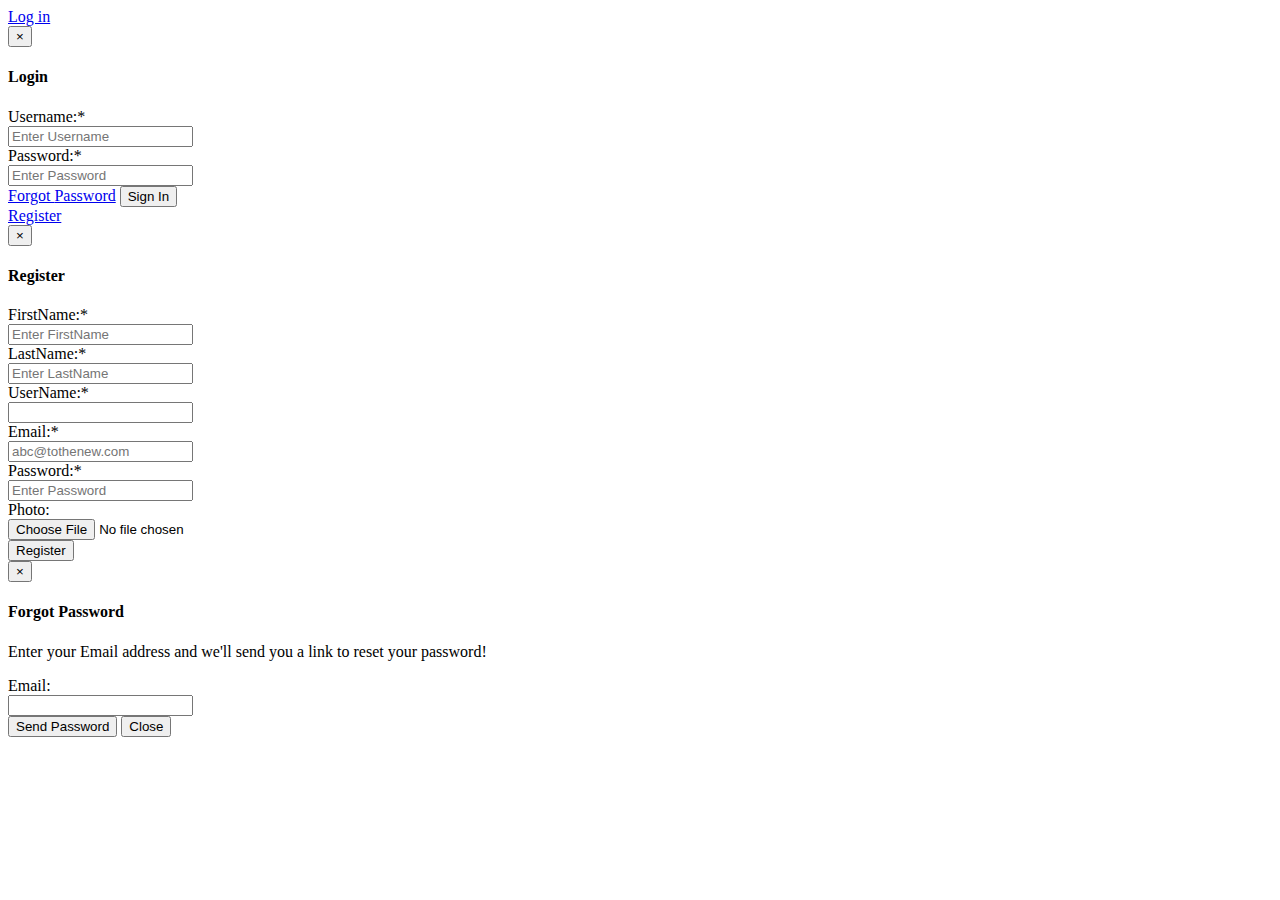
<file: Project-Reap/src/main/resources/templates/index.html>
<!DOCTYPE html>
<html lang="en" xmlns:th="http://www.thymeleaf.org">

<head>
    <meta charset="UTF-8">
    <meta name="viewport" content="width=device-width, initial-scale=1.0">
    <meta http-equiv="X-UA-Compatible" content="ie=edge">
    <title>REAP</title>
    <link th:href="@{'/stylesheets/application.css'}" rel="stylesheet"/>
    <script th:src="@{'/javascript/jquery-3.3.1.min.js'}"></script>
    <script th:src="@{'/javascript/application.js'}"></script>
    <link th:href="@{'/bootstrap-3.3.7-dist/css/bootstrap.css'}" rel="stylesheet"/>
    <script th:src="@{'/bootstrap-3.3.7-dist/js/bootstrap.js'}"></script>

</head>

<body>
<div id="container-fluid">
    <!--Header Section-->
    <header th:insert="layouts/common.html :: header"></header>
    <div class="middle-section">

        <div id="banner">
            <!--Showing the alerts-->
            <div class="col-md-7">
                <div th:if="${message}" th:text="${message}" th:class="${'alert ' + alertClass}"/>
            </div>

            <!--UserName ALready exists error message!!-->

                <!--<div class="col-md-10">-->

                                                <!--<div th:if="${#fields.hasErrors('userName')}"-->
                                                      <!--th:errors="*{userName}" th:class="${'alert ' + alertClass}">-->

                                                <!--</div>-->

                <!--</div>-->







            <div class="container">
                <!-- LOGIN SECTION -->
                <div class="login">
                    <a href="#" class="btn btn-info btn-lg" id="login-section" data-toggle="modal" data-target="#login"
                       data-backdrop="static" data-keyboard="false">
                        <span class="glyphicon glyphicon-log-in"></span> Log in
                    </a>
                    <!-- Modal -->
                    <div class="modal fade" id="login" tabindex="-1" role="dialog">
                        <div class="modal-dialog">

                            <!-- Modal content-->
                            <div class="modal-content">
                                <div class="modal-header">
                                    <button type="button" class="close" data-dismiss="modal">&times;</button>
                                    <h4 class="modal-title">Login</h4>
                                </div>
                                <div class="modal-body">
                                    <!--Showing the login alerts-->
                                    <!--<div id="login-alerts"></div>-->

                                    <div class="panel panel-primary">

                                        <div class="panel-body">


                                            <form id="signIn" class="form-horizontal"  th:object="${user}"
                                                  method="post" autocomplete="off" th:action="@{'/login'}"
                                            >
                                                <div class="form-group">
                                                    <label class="control-label col-sm-2"
                                                           for="userName">Username:<span>*</span></label>
                                                    <div class="col-sm-10">
                                                        <input type="text" th:field="*{userName}" class="form-control"
                                                               id="userName"
                                                               placeholder="Enter Username"
                                                               name="username">
                                                    </div>
                                                </div>
                                                <div class="form-group">
                                                    <label class="control-label col-sm-2"
                                                           for="loginpwd">Password:<span>*</span></label>
                                                    <div class="col-sm-10">
                                                        <input type="password" th:field="*{password}"
                                                               class="form-control" id="loginpwd"
                                                               placeholder="Enter Password"
                                                               name="password">
                                                    </div>
                                                </div>


                                                <div class="modal-footer">
                                                    <div class="form-group">
                                                        <a href="#" data-dismiss="modal" data-toggle="modal" data-target="#forgotPassword" id="forgot-password-section">Forgot
                                                        <!--<a href="#" data-dismiss="modal"  data-toggle="modal" data-target="#forgotPassword">Forgot-->
                                                            Password</a>
                                                        <button type="submit" id="submitForm" class="btn btn-primary">Sign In</button>
                                                    </div>
                                                </div>
                                            </form>
                                        </div>
                                    </div>
                                </div>
                            </div>
                        </div>
                    </div>
                </div>
                <!-- SIGNUP SECTION -->
                <div class="signUp">

                    <a href="#" class="btn btn-info btn-lg"  id="registerButton" data-toggle="modal" data-target="#signup"
                       data-backdrop="static" data-keyboard="false">
                        <span class="glyphicon glyphicon-registration-mark"></span> Register
                    </a>
                    <div class="modal fade" id="signup" role="dialog">
                        <div class="modal-dialog">

                            <!-- Modal content-->
                            <div class="modal-content">
                                <div class="modal-header">
                                    <button type="button" class="close" data-dismiss="modal">&times;</button>
                                    <h4 class="modal-title">Register</h4>
                                </div>
                                <div class="modal-body">
                                    <div id="register-message"></div>

                                    <div class="panel panel-primary">
                                        <!--<div class="panel-heading">Sign Up</div>-->
                                        <div class="panel-body">


                                            <form id="registeration" th:action="@{'/register'}" enctype="multipart/form-data" class="form-horizontal"
                                                   th:Object="${user}" method="post"
                                                  autocomplete="off">

                                                <!--<div class="form-group">-->
                                                <!--<div class="col-sm-10">-->
                                                <!--<div class="alert alert-success" role="alert" th:if="${message}"-->
                                                <!--th:text="${message}"></div>-->
                                                <!--</div>-->
                                                <!--</div>-->

                                                <!-- FirstName -->
                                                <div class="form-group">
                                                    <label class="control-label col-sm-2"
                                                           for="firstName">FirstName:<span>*</span></label>
                                                    <div class="col-sm-10">
                                                        <input type="text" th:field="*{firstName}" class="form-control"
                                                               id="firstName" placeholder="Enter FirstName">

                                                    </div>
                                                </div>

                                                <!-- LastName -->
                                                <div class="form-group">
                                                    <label class="control-label col-sm-2"
                                                           for="lastName">LastName:<span>*</span></label>
                                                    <div class="col-sm-10">
                                                        <input type="text" th:field="*{lastName}" class="form-control"
                                                               id="lastName" placeholder="Enter LastName">

                                                    </div>
                                                </div>

                                                <!-- UserName -->
                                                <div class="form-group">
                                                    <label class="control-label col-sm-2"
                                                           for="userNameSign">UserName:<span>*</span></label>
                                                    <div class="col-sm-10">
                                                        <input type="text" th:field="*{userName}" class="form-control"
                                                               value=" " id="userNameSign" placeholder="Enter UserName" required>

                                                    </div>
                                                </div>

                                                <!-- Email Address -->
                                                <div class="form-group">
                                                    <label class="control-label col-sm-2"
                                                           for="registerEmail">Email:<span>*</span></label>
                                                    <div class="col-sm-10">
                                                        <input type="email" th:field="*{email}" class="form-control"
                                                               id="registerEmail"
                                                               placeholder="abc@tothenew.com">

                                                    </div>
                                                </div>



                                                <!-- Password -->
                                                <div class="form-group">
                                                    <label class="control-label col-sm-2"
                                                           for="pwd">Password:<span>*</span></label>
                                                    <div class="col-sm-10">
                                                        <input type="password" th:field="*{password}"
                                                               class="form-control"
                                                               id="pwd" placeholder="Enter Password" required>

                                                    </div>
                                                </div>

                                                <!-- Add Photo -->
                                                <div class="form-group">
                                                    <div class="custom-file">
                                                        <label class="custom-file-label control-label col-sm-2"
                                                               for="customFile">Photo:</label>
                                                        <div class="col-sm-10">
                                                            <input type="file" class="custom-file-input form-control"
                                                                   id="customFile">
                                                        </div>
                                                    </div>
                                                </div>


                                                <div class="modal-footer">
                                                    <div class="form-group">
                                                        <div class="col-sm-offset-2 col-sm-10">
                                                            <button id="register" type="submit" class="btn btn-primary">

                                                                Register
                                                            </button>
                                                        </div>
                                                    </div>
                                                </div>
                                            </form>
                                        </div>
                                    </div>
                                </div>
                            </div>

                        </div>
                    </div>
                </div>

                <!-- FORGOT PASSWORD MODAL SECTION -->
                <div class="modal fade" id="forgotPassword" role="dialog" >
                    <div class="modal-dialog">

                        <!-- Modal content-->
                        <div class="modal-content">
                            <div class="modal-header">
                                <button type="button" class="close" data-dismiss="modal">&times;</button>
                                <h4 class="modal-title">Forgot Password</h4>
                            </div>
                            <div class="modal-body">
                                <p>Enter your Email address and we'll send you a link to reset your password!</p>
                                <div class="panel panel-primary">
                                    <div class="panel-body">
                                        <form class="form-horizontal" th:action="@{'/forgot'}"  autocomplete="on" th:Object="${user}" method="post">
                                            <div class="form-group">
                                                <label class="control-label col-sm-2" for="email-forgot">Email:</label>
                                                <div class="col-sm-10">
                                                    <input type="email" class="form-control" id="email-forgot" th:field="*{email}" required>
                                                </div>
                                            </div>


                            <div class="modal-footer">
                                <div class="form-group">

                                    <button type="submit" class="btn btn-primary">Send Password</button>
                                    <!--<a th:href="@{/forgot}" class="btn btn-primary">Send Password</a>-->

                                    <button type="button" class="btn btn-primary" data-dismiss="modal">Close</button>

                                </div>
                            </div>
                                        </form>
                                    </div>
                                </div>
                            </div>
                        </div>

                    </div>
                </div>

            </div>

        </div>

    </div>
    <footer th:insert="layouts/common.html :: footer"></footer>
</div>
</body>

</html>
</file>
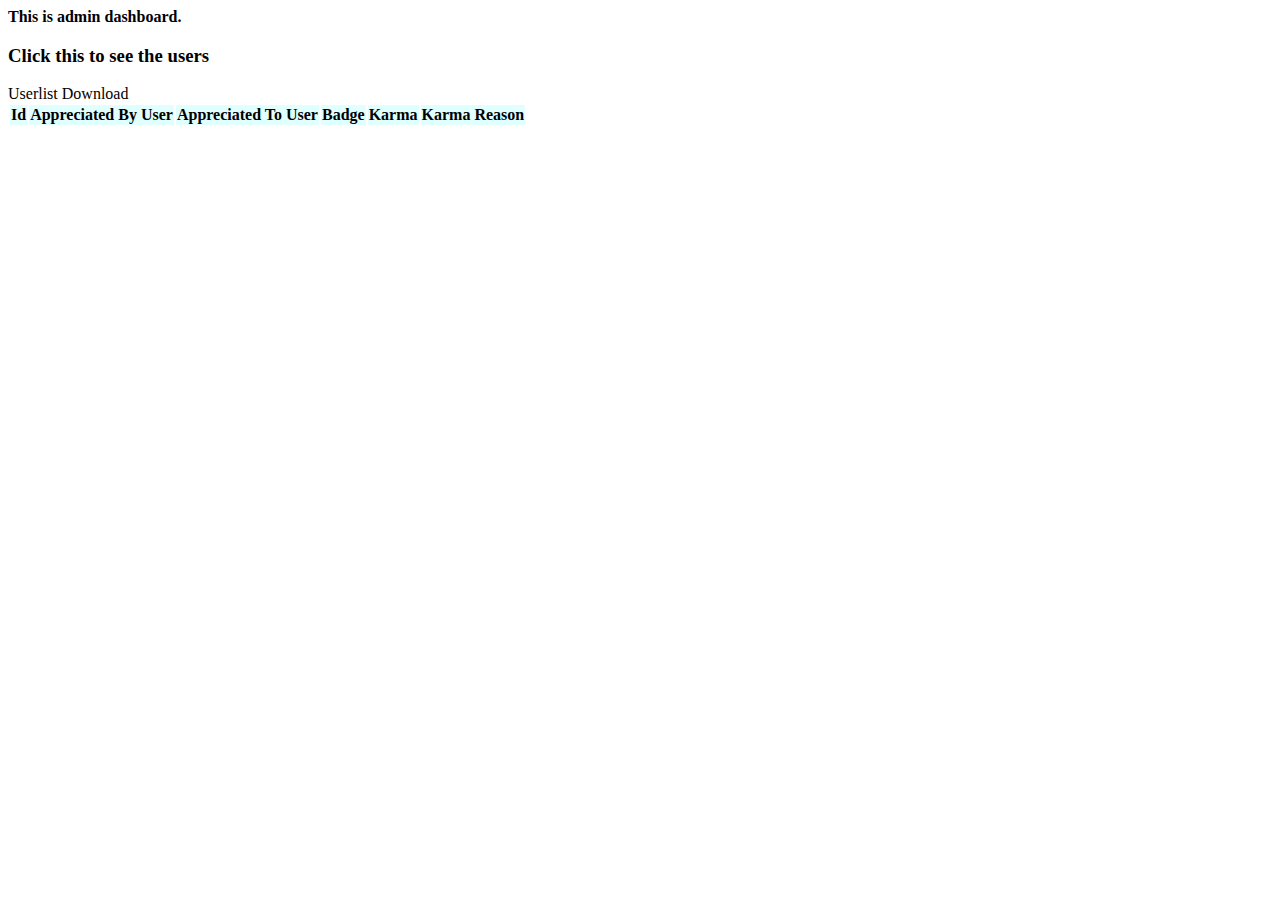
<file: Project-Reap/src/main/resources/templates/adminDashboard.html>
<!DOCTYPE html>
<html lang="en" xmlns:th="http://www.thymeleaf.org">

<head>
    <meta charset="UTF-8">
    <title>Admin</title>
    <link th:href="@{'/stylesheets/application.css'}" rel="stylesheet"/>
    <link th:href="@{'/bootstrap-3.3.7-dist/css/bootstrap.css'}" rel="stylesheet"/>
    <script th:src="@{'/javascript/jquery-3.3.1.min.js'}"></script>
    <script th:src="@{'/bootstrap-3.3.7-dist/js/bootstrap.js'}"></script>

</head>
<body>
<header th:insert="layouts/common.html :: header"></header>

<div class="admin-dashboard-section">
    <strong>This is admin dashboard.</strong>
        <br>
        <h3>Click this to see the users</h3>
        <a th:href="@{/admin/users}" class="btn btn-success">Userlist</a>

        <a th:href="@{/downloadCSV}" class="btn btn-info btn-lg">
            <span class="glyphicon glyphicon-download-alt"></span> Download
        </a>
        <div id="users">
            <table th:cellpadding="30px" th:cellspacing="30px">

                <tr style="background-color: lightcyan">
                    <th>Id</th>
                    <th>Appreciated By User</th>
                    <th>Appreciated To User</th>
                    <th>Badge</th>
                    <th>Karma</th>
                    <th>Karma Reason</th>



                </tr>
                <tr class="userdata" th:each="user, iterStat:${WallofFameList}"  th:style="${iterStat.odd}? 'background: #f0f0f2;' : 'background: #ffffff;'">
                    <td th:text="${user.id}"></td>
                    <td th:text="${user.appreciatedBy.firstName}"></td>

                    <td th:text="${user.appreciatedUser.firstName}"></td>
                    <td th:text="${user.badge}"></td>
                    <td th:text="${user.karma}"></td>
                    <td th:text="${user.reason}"></td>


                </tr>

            </table>
        </div>
</div>

<footer th:insert="layouts/common.html :: footer"></footer>
</body>
</html>
</file>
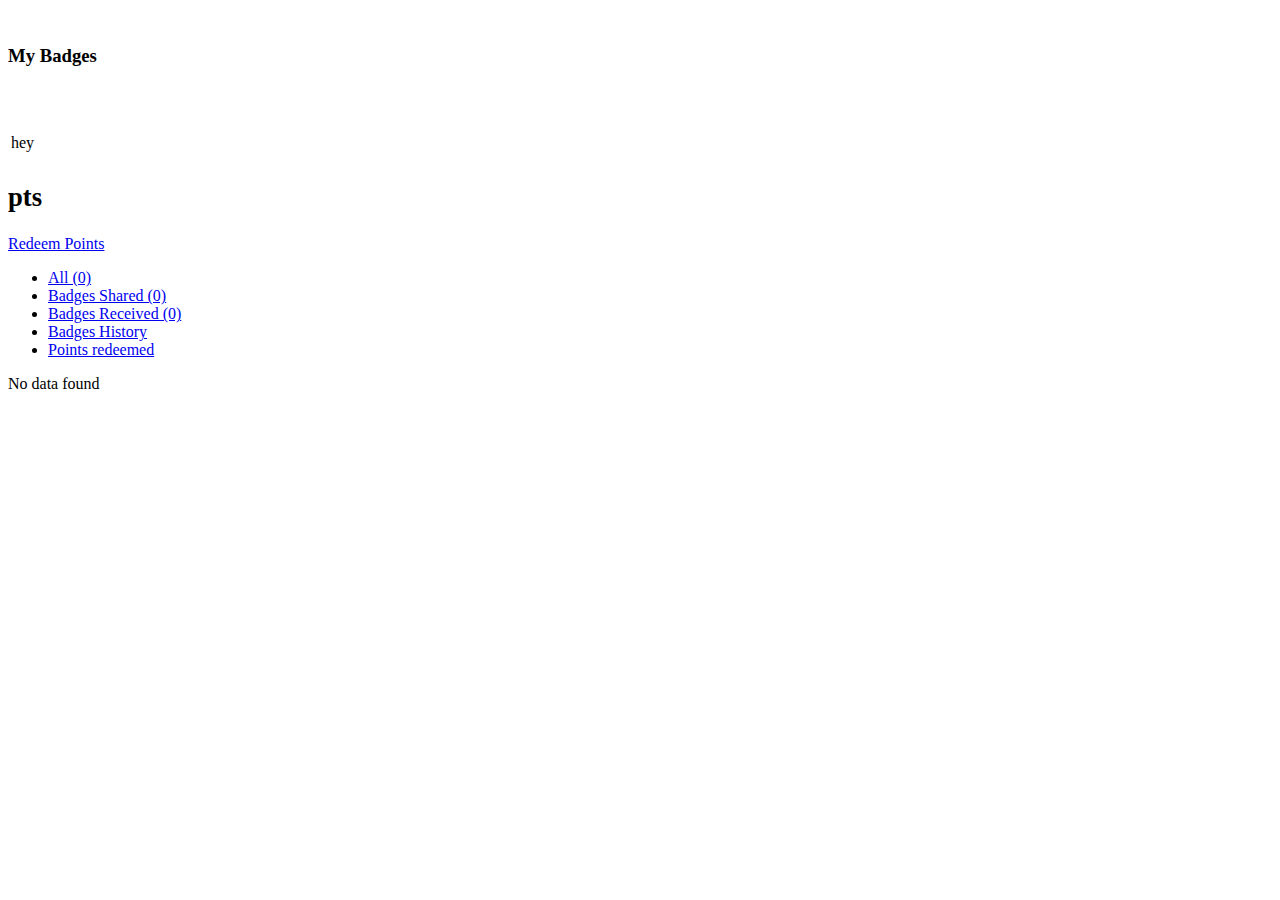
<file: Project-Reap/src/main/resources/templates/badge.html>
<!DOCTYPE html>
<html lang="en" xmlns:th="http://www.thymeleaf.org">
<head>
    <meta charset="UTF-8">
    <title>Title</title>
    <link rel="stylesheet" type="text/css" th:href="@{'/stylesheets/application.css'}"/>
    <link th:href="@{'/bootstrap-3.3.7-dist/css/bootstrap.css'}" rel="stylesheet"/>
    <script th:src="@{'/javascript/jquery-3.3.1.min.js'}"></script>
    <script th:src="@{'/bootstrap-3.3.7-dist/js/bootstrap.js'}"></script>

</head>
<body>
<header th:insert="layouts/common.html :: header"></header>
<div class="badge-board">
    <div class="col-lg-4 col-md-4 mybadge">
        <div class="panel panel-primary">
            <div class="panel-heading">
                <img th:src="@{'/images/star.png'}" alt="">
                <h3>My Badges</h3>
            </div>
            <div class="panel-body">
                <div class="badge-content" >
                    <div class="badge-content-left">
                        <img th:src="@{'/images/person.png'}" alt="">
                    </div>

                    <div class="badge-content-right">
                        <table>
                            <tr th:each="user, iterStat:${currentUser}" style="color: palevioletred;font-size: 25px">
                                <td th:text="${user.firstName}"></td>
                                <td th:text="${user.lastName}"></td>
                            </tr>
                        </table>
                        <table>
                            <tr>
                                <th><img th:src="@{'/images/goldstar.png'}" alt=""></th>
                                <th><img th:src="@{'/images/silverstar.png'}" alt=""></th>
                                <th><img th:src="@{'/images/bronzestar.png'}" alt=""></th>
                            </tr>
                            <tr th:each="mapEntry : ${badgeCount}">
                                <td th:text="${mapEntry.key}">hey</td>
                                <td th:text="${mapEntry.value}"></td>

                                <!--<td th:text="${user.badge.goldBadge}"></td>-->
                                <!--<td th:text="${user.badge.silverBadge}"></td>-->
                                <!--<td th:text="${user.badge.bronzeBadge}"></td>-->
                            </tr>
                        </table>
                    </div>
                </div>
                <div class="col-lg-5 custom-availablePoints">
                    <div class="points">
                        <!--<img th:src="@{'/images/points.png'}" alt="">-->

                        <div class="h1point availablePoints">
                            <h1 th:text="${currentUser.totalPoints}">
                                <small>pts</small>
                            </h1>
                        </div>

                    </div>
                </div>
            </div>


        </div>
        <a href="#" class="btn btn-block">Redeem Points</a>
    </div>
    <div class="col-lg-8 col-md-8">

        <div class="box-content">
            <div class="head-bar no-bg">
                <div class="head-inputs">
                    <div class="row">

                        <div class="col-lg-12 col-md-12">
                            <!-- Nav tabs -->
                            <div class="nav-outer">

                                <ul class="nav nav-tabs trending" role="tablist">
                                    <li role="presentation" class="active">
                                        <a href="/badge/index" role="tab">
                                            All (0)
                                        </a>
                                    </li>
                                    <li role="presentation" class="" id="badges_shared">
                                        <a href="#" role="tab">
                                            Badges Shared (0)
                                        </a>
                                    </li>
                                    <li role="presentation" class="" id="badges_received">
                                        <a href="#" role="tab">
                                            Badges Received (0)
                                        </a>
                                    </li>

                                    <li role="presentation" class="" id="badges_history">
                                        <a href="#y" role="tab">
                                            Badges History
                                        </a>
                                    </li>


                                    <li role="presentation" class="" id="points_redeemed">
                                        <a href="#" role="tab">Points redeemed</a>
                                    </li>

                                </ul>

                                <span class="trending-trigger"><span></span><span></span><span></span></span></div>
                        </div>

                    </div>

                </div>

            </div>
        </div>

        <div class="content border-full panel-zIndex">

            <div class="col-lg-12">
                <div class="pannelouter">
                    <div class="tab-content">

                        <div role="tabpanel" class="tab-pane active" id="home">

                            <div class="row">


                                No data found


                            </div>

                        </div>

                    </div>

                </div>

            </div>

        </div>

    </div>
</div>
<script type="text/javascript">
    $(document).ready(function () {
        $(".nav-outer").prepend('<span class="custom-value-text">' + $('.nav-outer li.active').text() + '</span>'),
            $(".nav-outer").append('<span class="trending-trigger"><span></span><span></span><span></span></span>'),
            $(".trending-trigger").click(function () {
                $(".nav-tabs.trending").toggleClass("open");
            })
    });
</script>


<input type="hidden" name="sfId" value="3025" id="userSfId">

</div>
</body>
</html>
</file>
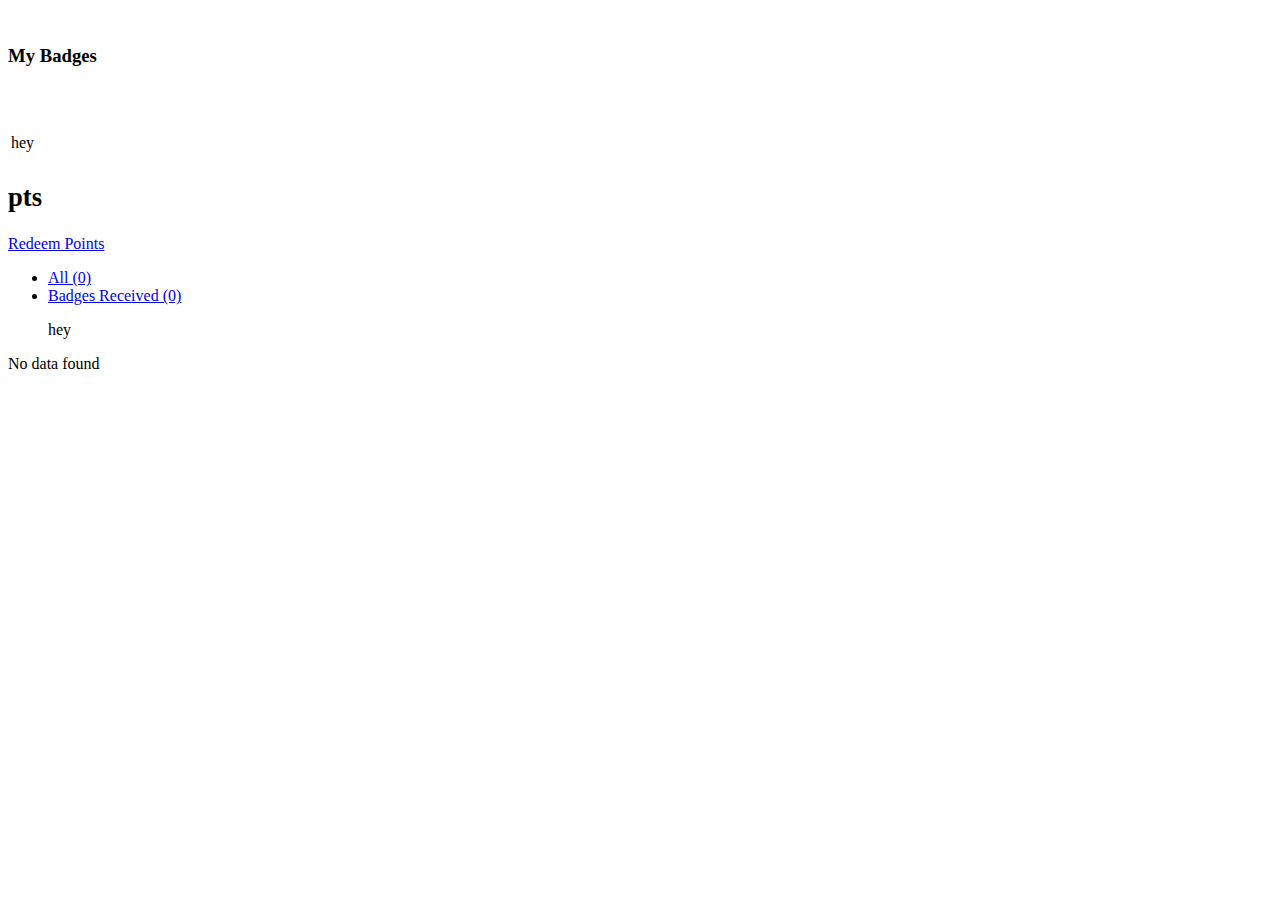
<file: Project-Reap/src/main/resources/templates/badgeReceived.html>
<!DOCTYPE html>
<html lang="en" xmlns:th="http://www.thymeleaf.org">
<head>
    <meta charset="UTF-8">
    <title>Title</title>
    <link rel="stylesheet" type="text/css" th:href="@{'/stylesheets/application.css'}"/>
    <link th:href="@{'/bootstrap-3.3.7-dist/css/bootstrap.css'}" rel="stylesheet"/>
    <script th:src="@{'/javascript/jquery-3.3.1.min.js'}"></script>
    <script th:src="@{'/bootstrap-3.3.7-dist/js/bootstrap.js'}"></script>

</head>
<body>
<header th:insert="layouts/common.html :: header"></header>
<div class="badge-board">
    <div class="col-lg-4 col-md-4 mybadge">
        <div class="panel panel-primary">
            <div class="panel-heading">
                <img th:src="@{'/images/star.png'}" alt="">
                <h3>My Badges</h3>
            </div>
            <div class="panel-body">
                <div class="badge-content" >
                    <div class="badge-content-left">
                        <img th:src="@{'/images/person.png'}" alt="">
                    </div>

                    <div class="badge-content-right">
                        <table>
                            <tr th:each="user, iterStat:${currentUser}" style="color: palevioletred;font-size: 25px">
                                <td th:text="${user.firstName}"></td>
                                <td th:text="${user.lastName}"></td>
                            </tr>
                        </table>
                        <table>
                            <tr>
                                <th><img th:src="@{'/images/goldstar.png'}" alt=""></th>
                                <th><img th:src="@{'/images/silverstar.png'}" alt=""></th>
                                <th><img th:src="@{'/images/bronzestar.png'}" alt=""></th>
                            </tr>
                            <tr th:each="mapEntry : ${badgeCount}">
                                <td th:text="${mapEntry.key}">hey</td>
                                <td th:text="${mapEntry.value}"></td>

                            </tr>
                        </table>
                    </div>
                </div>
                <div class="col-lg-5 custom-availablePoints">
                    <div class="points">
                        <!--<img th:src="@{'/images/points.png'}" alt="">-->

                        <div class="h1point availablePoints">
                            <h1 th:text="${currentUser.totalPoints}">
                                <small>pts</small>
                            </h1>
                        </div>

                    </div>
                </div>
            </div>


        </div>
        <a href="#" class="btn btn-block">Redeem Points</a>
    </div>
    <div class="col-lg-8 col-md-8">

        <div class="box-content">
            <div class="head-bar no-bg">
                <div class="head-inputs">
                    <div class="row">

                        <div class="col-lg-12 col-md-12">
                            <!-- Nav tabs -->
                            <div class="nav-outer">

                                <ul class="nav nav-tabs trending" role="tablist">
                                    <li role="presentation" class="active">
                                        <a href="/badge/index" role="tab">
                                            All (0)
                                        </a>
                                    </li>

                                    <li role="presentation" class="" id="badges_received">
                                        <a href="#" role="tab">
                                            Badges Received (0)
                                        </a>
                                        <p th:each="mapEntry : ${badgeCount}">
                                            <td th:text="${mapEntry.key}">hey</td>
                                            <td th:text="${mapEntry.value}"></td>

                                        </p>
                                    </li>


                                </ul>

                                <span class="trending-trigger"><span></span><span></span><span></span></span></div>
                        </div>

                    </div>

                </div>

            </div>
        </div>

        <div class="content border-full panel-zIndex">

            <div class="col-lg-12">
                <div class="pannelouter">
                    <div class="tab-content">

                        <div role="tabpanel" class="tab-pane active" id="home">

                            <div class="row">


                                No data found


                            </div>

                        </div>

                    </div>

                </div>

            </div>

        </div>

    </div>
</div>
<script type="text/javascript">
    $(document).ready(function () {
        $(".nav-outer").prepend('<span class="custom-value-text">' + $('.nav-outer li.active').text() + '</span>'),
            $(".nav-outer").append('<span class="trending-trigger"><span></span><span></span><span></span></span>'),
            $(".trending-trigger").click(function () {
                $(".nav-tabs.trending").toggleClass("open");
            })
    });
</script>


<input type="hidden" name="sfId" value="3025" id="userSfId">

</div>
</body>
</html>
</file>
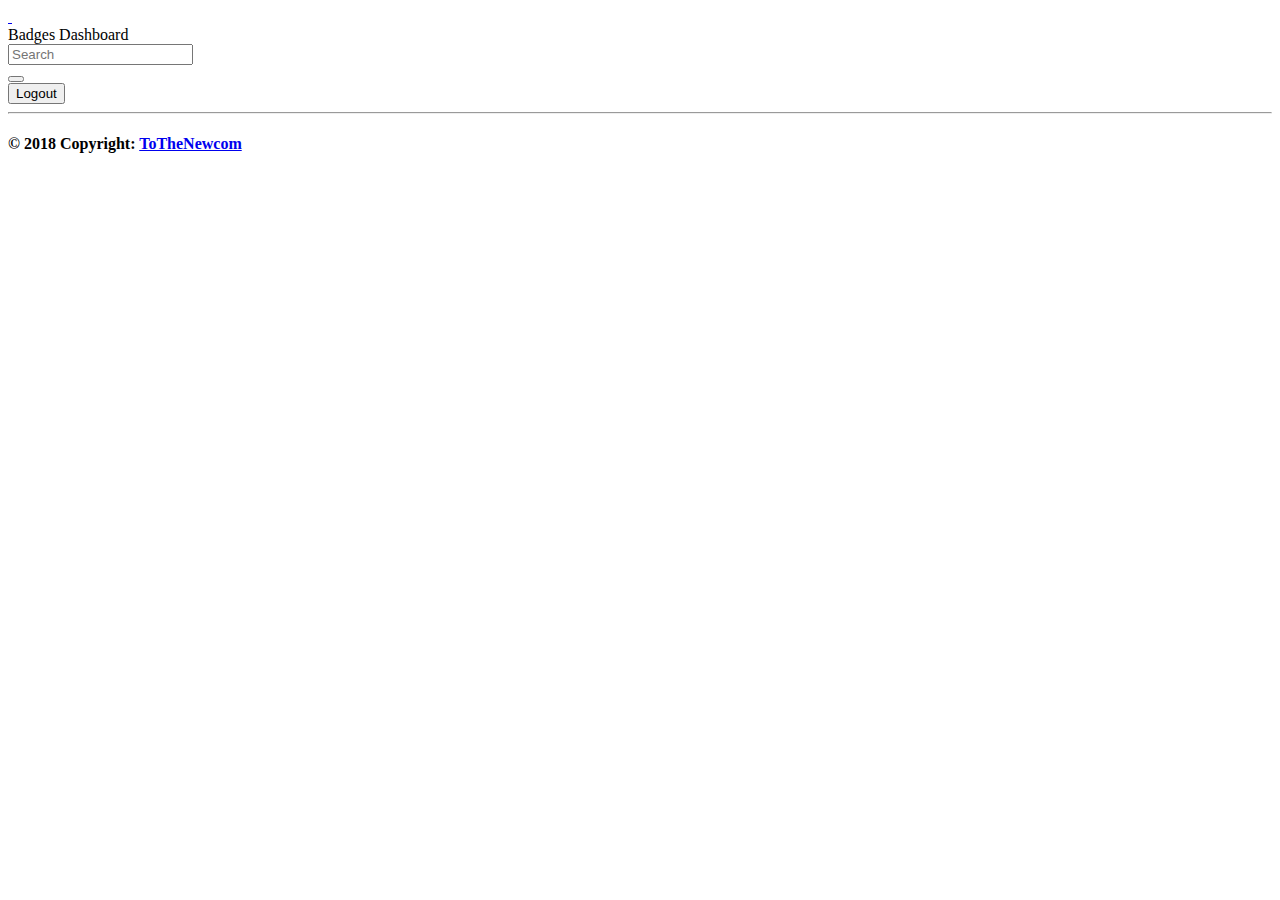
<file: Project-Reap/src/main/resources/templates/layouts/common.html>
<!DOCTYPE html>
<html lang="en" xmlns:th="http://www.thymeleaf.org">
<head>
    <meta charset="UTF-8">
    <meta name="viewport" content="width=device-width, initial-scale=1.0">
    <meta http-equiv="X-UA-Compatible" content="ie=edge">
    <title>Common Page</title>
    <link rel="stylesheet" type="text/css" th:href="@{'/stylesheets/application.css'}"/>
    <link th:href="@{'/bootstrap-3.3.7-dist/css/bootstrap.css'}" rel="stylesheet"/>
    <script th:src="@{'/javascript/jquery-3.3.1.min.js'}"></script>
    <script th:src="@{'/bootstrap-3.3.7-dist/js/bootstrap.js'}"></script>

</head>
<body>
<div id="header" th:fragment="header">
    <nav class="navbar navbar-inverse">
        <div class="container-fluid">
            <div class="navbar-header">
                <a class="navbar-brand" href="#">
                    <img th:src="@{'/images/reaplogo.png'}">
                    <img th:src="@{'/images/logo.png'}">
                </a>
            </div>

            <form class="navbar-form navbar-left" th:action="@{'/logout'}" method="post">
                <a th:href="@{/user/badge}" class="btn btn-info btn-light">
                    <span class="glyphicon glyphicon-star-empty"></span> Badges
                </a>

                <a th:href="@{/admin/dashboard}"  class="btn btn-info btn-light">
                    <span class="glyphicon glyphicon-dashboard"></span> Dashboard
                </a>


                <div class="input-group">
                    <input type="text" class="form-control" placeholder="Search" name="search" id="search">
                    <div class="input-group-btn">
                        <button class="btn btn-default" type="button">
                            <i class="glyphicon glyphicon-search"></i>
                        </button>
                    </div>
                </div>

                <button id="logout-button" class="btn btn-primary" type="submit" onclick="logout()"><span class="glyphicon glyphicon-user"> Logout</span>
                </button>

            </form>


        </div>
    </nav>
</div>

<div id="footer" th:fragment="footer">
    <!-- Footer -->
    <footer class="page-footer font-small teal pt-4">

        <!-- Footer Text -->

        <hr class="clearfix w-100 d-md-none pb-3">

        <!-- Copyright -->
        <div class="footer-copyright text-center py-3"> <h4>© 2018 Copyright:
            <a href="#"> ToTheNewcom</a></h4>
        </div>
        <!-- Copyright -->

    </footer>
</div>
</body>
</html>
</file>
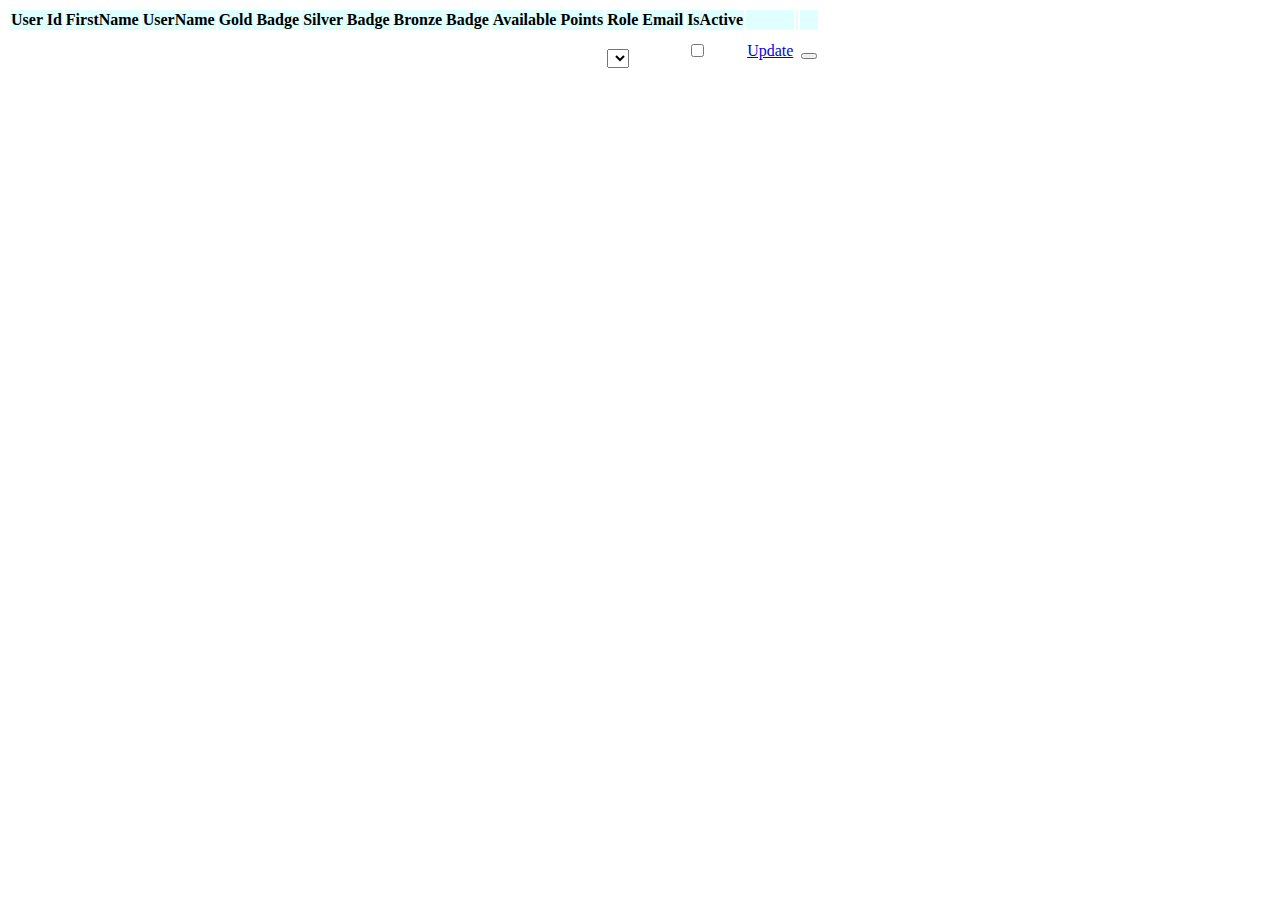
<file: Project-Reap/src/main/resources/templates/layouts/userList.html>
<!DOCTYPE html>
<html lang="en" xmlns:th="http//www.thymeleaf.com">
<head>
    <meta charset="UTF-8">
    <title>UserList</title>
    <link th:href="@{'/stylesheets/application.css'}" rel="stylesheet"/>
    <script th:src="@{'/javascript/jquery-3.3.1.min.js'}"></script>
    <script th:src="@{'/javascript/application.js'}"></script>
    <link th:href="@{'/bootstrap-3.3.7-dist/css/bootstrap.css'}" rel="stylesheet"/>
    <script th:src="@{'/bootstrap-3.3.7-dist/js/bootstrap.js'}"></script>

</head>
<body>
<header th:insert="layouts/common.html :: header"></header>
<div id="users">

    <table th:cellpadding="30px" th:cellspacing="30px">

        <tr style="background-color: lightcyan">
            <th>User Id</th>
            <th>FirstName</th>
            <th>UserName</th>
            <th>Gold Badge</th>
            <th>Silver Badge</th>
            <th>Bronze Badge</th>
            <th>Available Points</th>
            <th>Role</th>
            <th>Email</th>
            <th>IsActive</th>
            <th></th>
            <th></th>
            <th></th>

        </tr>
        <tr class="userdata" th:each="user, iterStat:${userList}"  th:style="${iterStat.odd}? 'background: #f0f0f2;' : 'background: #ffffff;'">
            <td th:text="${user.id}"></td>
            <td th:text="${user.firstName}"></td>

            <td th:text="${user.userName}"></td>
            <td th:text="${user.badge.goldBadge}"></td>
            <td th:text="${user.badge.silverBadge}"></td>
            <td th:text="${user.badge.bronzeBadge}"></td>
            <td th:text="${user.totalPoints}"></td>

            <!--<td th:text="${user.role}"></td>-->

            <td >
                <p th:text="${user.role}"></p>
                <select>
                    <option th:each="role: ${T(com.projectreap.ProjectReap.enums.Role).values()}"
                            th:value="${role.getValue()}" th:text="${role.getValue()}"  >
                    </option>
                </select>
            </td>
            <td th:text="${user.email}"></td>
            <td>
                <input type="checkbox" name="status" th:checked="${user.status}" />

            </td>
            <td>
                <a th:attr="data-id=${user.id}" href="#" class="update-user btn btn-info btn-lg" >
                    <span class="glyphicon glyphicon-edit"></span> Update
                </a>
            </td>
            <td>
                <a th:href="@{'/admin/users/{id}/delete'(id=${user.id})}" class="delete"
                   th:attr="name=${user.firstName}">
                        <span class="fa-stack">
                            <i class="glyphicon glyphicon-trash"></i>
                        </span>
                </a>
            </td>
            <td>
                <button id="refresh" class="btn btn-info btn-lg" onClick="window.location.reload()">
                    <span class="glyphicon glyphicon-refresh"></span>
                </button>
            </td>

        </tr>

    </table>
</div>
<footer th:insert="layouts/common.html :: footer"></footer>
</body>
</html>
</file>
